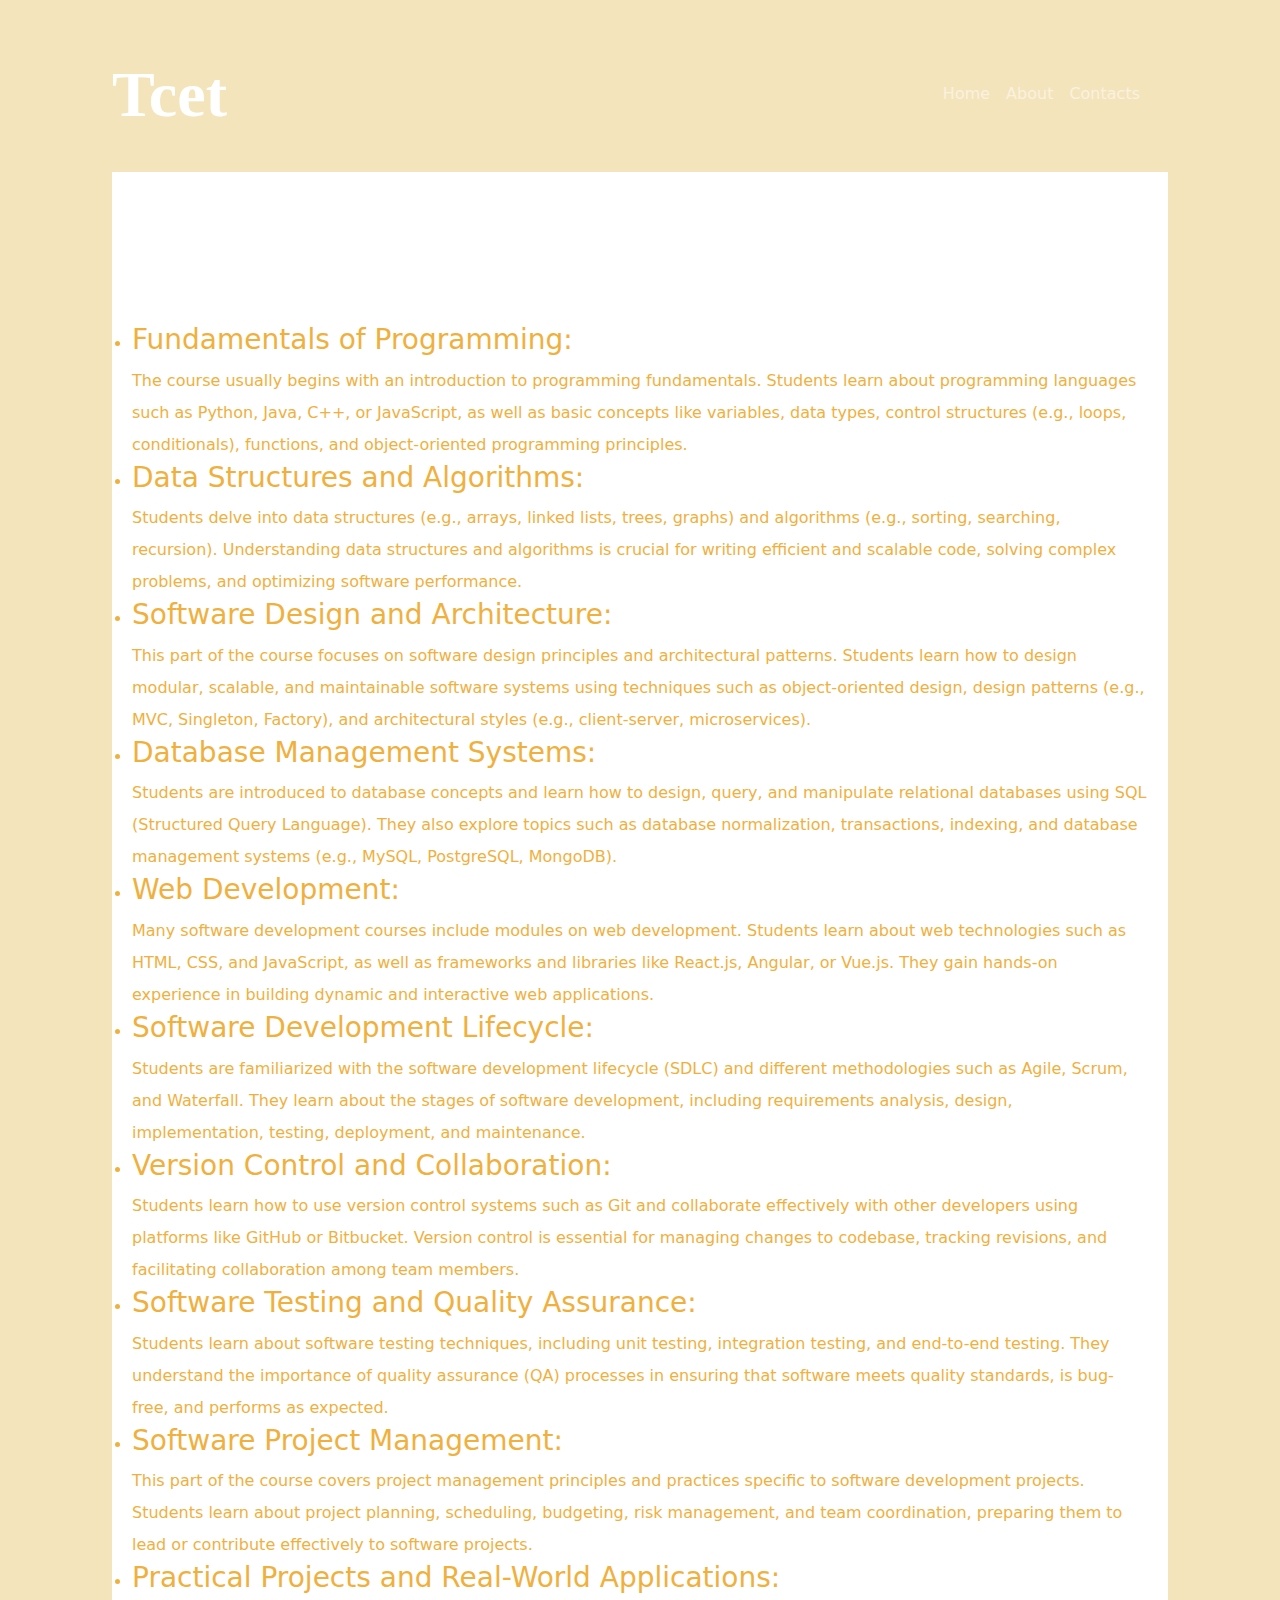
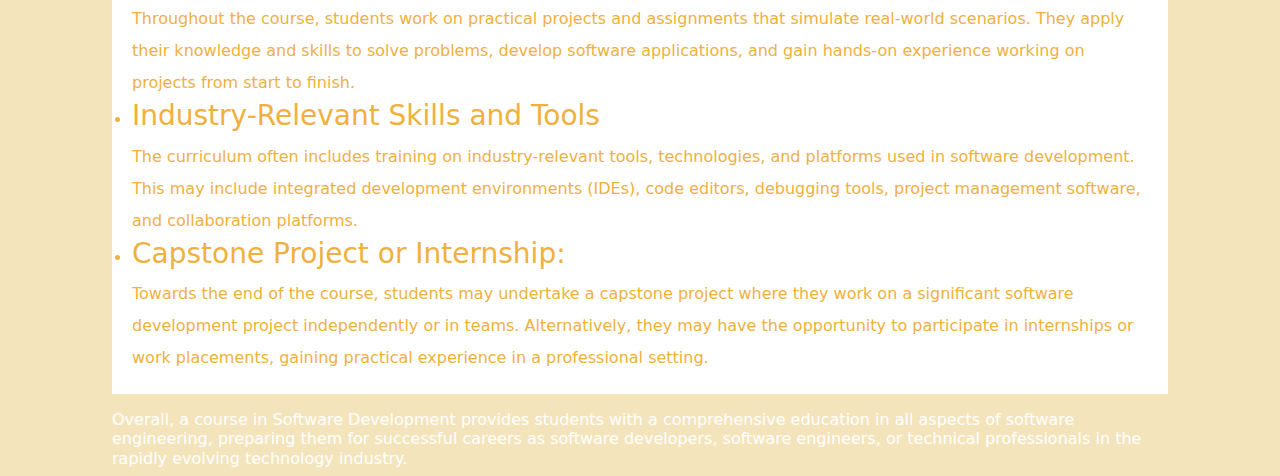
<file: sd.html>
<!doctype html>
<html lang="en">

<head>
  <meta charset="utf-8">
  <meta name="viewport" content="width=device-width, initial-scale=1">
  <title>Bootstrap demo</title>
  <link href="https://cdn.jsdelivr.net/npm/bootstrap@5.3.3/dist/css/bootstrap.min.css" rel="stylesheet"
    integrity="sha384-QWTKZyjpPEjISv5WaRU9OFeRpok6YctnYmDr5pNlyT2bRjXh0JMhjY6hW+ALEwIH" crossorigin="anonymous">
  <link rel="stylesheet" href="sub css/style.css">
</head>

<body>
  <!-- Nav Bar -->
  <div class="container-fluid">

    <nav class="navbar navbar-expand-lg navbar-dark ">

      <a class="navbar-brand" href="index.php">Tcet</a>

      <button class="navbar-toggler" type="button" data-bs-toggle="collapse" data-bs-target="#navbarSupportedContent"
        aria-controls="navbarSupportedContent" aria-expanded="false" aria-label="Toggle navigation">
        <span class="navbar-toggler-icon"></span>
      </button>

      <div class="collapse navbar-collapse" id="navbarSupportedContent">
        <ul class="navbar-nav ms-auto">
          <li class="nav-item">
            <a class="nav-link" href="index.html">Home</a>
          </li>
          <li class="nav-item">
            <a class="nav-link" href="about.html">About</a>
          </li>
          <li class="nav-item">
            <a class="nav-link" href="contacts.html">Contacts</a>
          </li>
        </ul>
      </div>
    </nav>
    <div class="rev">
      <h1>Software Development.</h1>
      <h5>
        A course in Software Development is a structured educational program designed to equip students with the
        knowledge, skills, and practical experience necessary to excel in the field of software engineering. Here's a
        detailed explanation of what such a course typically entails:</h5>
      <ul>
        <li>
          <h3>Fundamentals of Programming: </h3>The course usually begins with an introduction to programming
          fundamentals. Students learn about programming languages such as Python, Java, C++, or JavaScript, as well
          as basic concepts like variables, data types, control structures (e.g., loops, conditionals), functions, and
          object-oriented programming principles.
        </li>
        <li>
          <h3>Data Structures and Algorithms: </h3>Students delve into data structures (e.g., arrays, linked lists,
          trees, graphs) and algorithms (e.g., sorting, searching, recursion). Understanding data structures and
          algorithms is crucial for writing efficient and scalable code, solving complex problems, and optimizing
          software performance.
        </li>
        <li>
          <h3>Software Design and Architecture:</h3>This part of the course focuses on software design principles and
          architectural patterns. Students learn how to design modular, scalable, and maintainable software systems
          using techniques such as object-oriented design, design patterns (e.g., MVC, Singleton, Factory), and
          architectural styles (e.g., client-server, microservices).
        </li>
        <li>
          <h3>Database Management Systems: </h3> Students are introduced to database concepts and learn how to design,
          query, and manipulate relational databases using SQL (Structured Query Language). They also explore topics
          such as database normalization, transactions, indexing, and database management systems (e.g., MySQL,
          PostgreSQL, MongoDB).
        </li>
        <li>
          <h3>Web Development:</h3>Many software development courses include modules on web development. Students
          learn about web technologies such as HTML, CSS, and JavaScript, as well as frameworks and libraries like
          React.js, Angular, or Vue.js. They gain hands-on experience in building dynamic and interactive web
          applications.
        </li>
        <li>
          <h3>Software Development Lifecycle:</h3>Students are familiarized with the software development lifecycle
          (SDLC) and different methodologies such as Agile, Scrum, and Waterfall. They learn about the stages of
          software development, including requirements analysis, design, implementation, testing, deployment, and
          maintenance.
        </li>
        <li>
          <h3>Version Control and Collaboration:</h3>Students learn how to use version control systems such as Git and
          collaborate effectively with other developers using platforms like GitHub or Bitbucket. Version control is
          essential for managing changes to codebase, tracking revisions, and facilitating collaboration among team
          members.
        </li>
        <li>
          <h3>Software Testing and Quality Assurance: </h3>Students learn about software testing techniques, including
          unit testing, integration testing, and end-to-end testing. They understand the importance of quality
          assurance (QA) processes in ensuring that software meets quality standards, is bug-free, and performs as
          expected.
        </li>
        <li>
          <h3>Software Project Management:</h3>This part of the course covers project management principles and
          practices specific to software development projects. Students learn about project planning, scheduling,
          budgeting, risk management, and team coordination, preparing them to lead or contribute effectively to
          software projects.
        </li>
        <li>
          <h3>Practical Projects and Real-World Applications:</h3> Throughout the course, students work on practical
          projects and assignments that simulate real-world scenarios. They apply their knowledge and skills to solve
          problems, develop software applications, and gain hands-on experience working on projects from start to
          finish.
        </li>
        <li>
          <h3>Industry-Relevant Skills and Tools</h3> The curriculum often includes training on industry-relevant
          tools, technologies, and platforms used in software development. This may include integrated development
          environments (IDEs), code editors, debugging tools, project management software, and collaboration
          platforms.
        </li>
        <li>
          <h3>Capstone Project or Internship:</h3>Towards the end of the course, students may undertake a capstone
          project where they work on a significant software development project independently or in teams.
          Alternatively, they may have the opportunity to participate in internships or work placements, gaining
          practical experience in a professional setting.
        </li>
      </ul>
    </div>
    <h6>Overall, a course in Software Development provides students with a comprehensive education in all aspects of
      software engineering, preparing them for successful careers as software developers, software engineers, or
      technical professionals in the rapidly evolving technology industry.</h6>

    <script src="https://cdn.jsdelivr.net/npm/bootstrap@5.3.3/dist/js/bootstrap.bundle.min.js"
      integrity="sha384-YvpcrYf0tY3lHB60NNkmXc5s9fDVZLESaAA55NDzOxhy9GkcIdslK1eN7N6jIeHz"
      crossorigin="anonymous"></script>
</body>

</html>
</file>
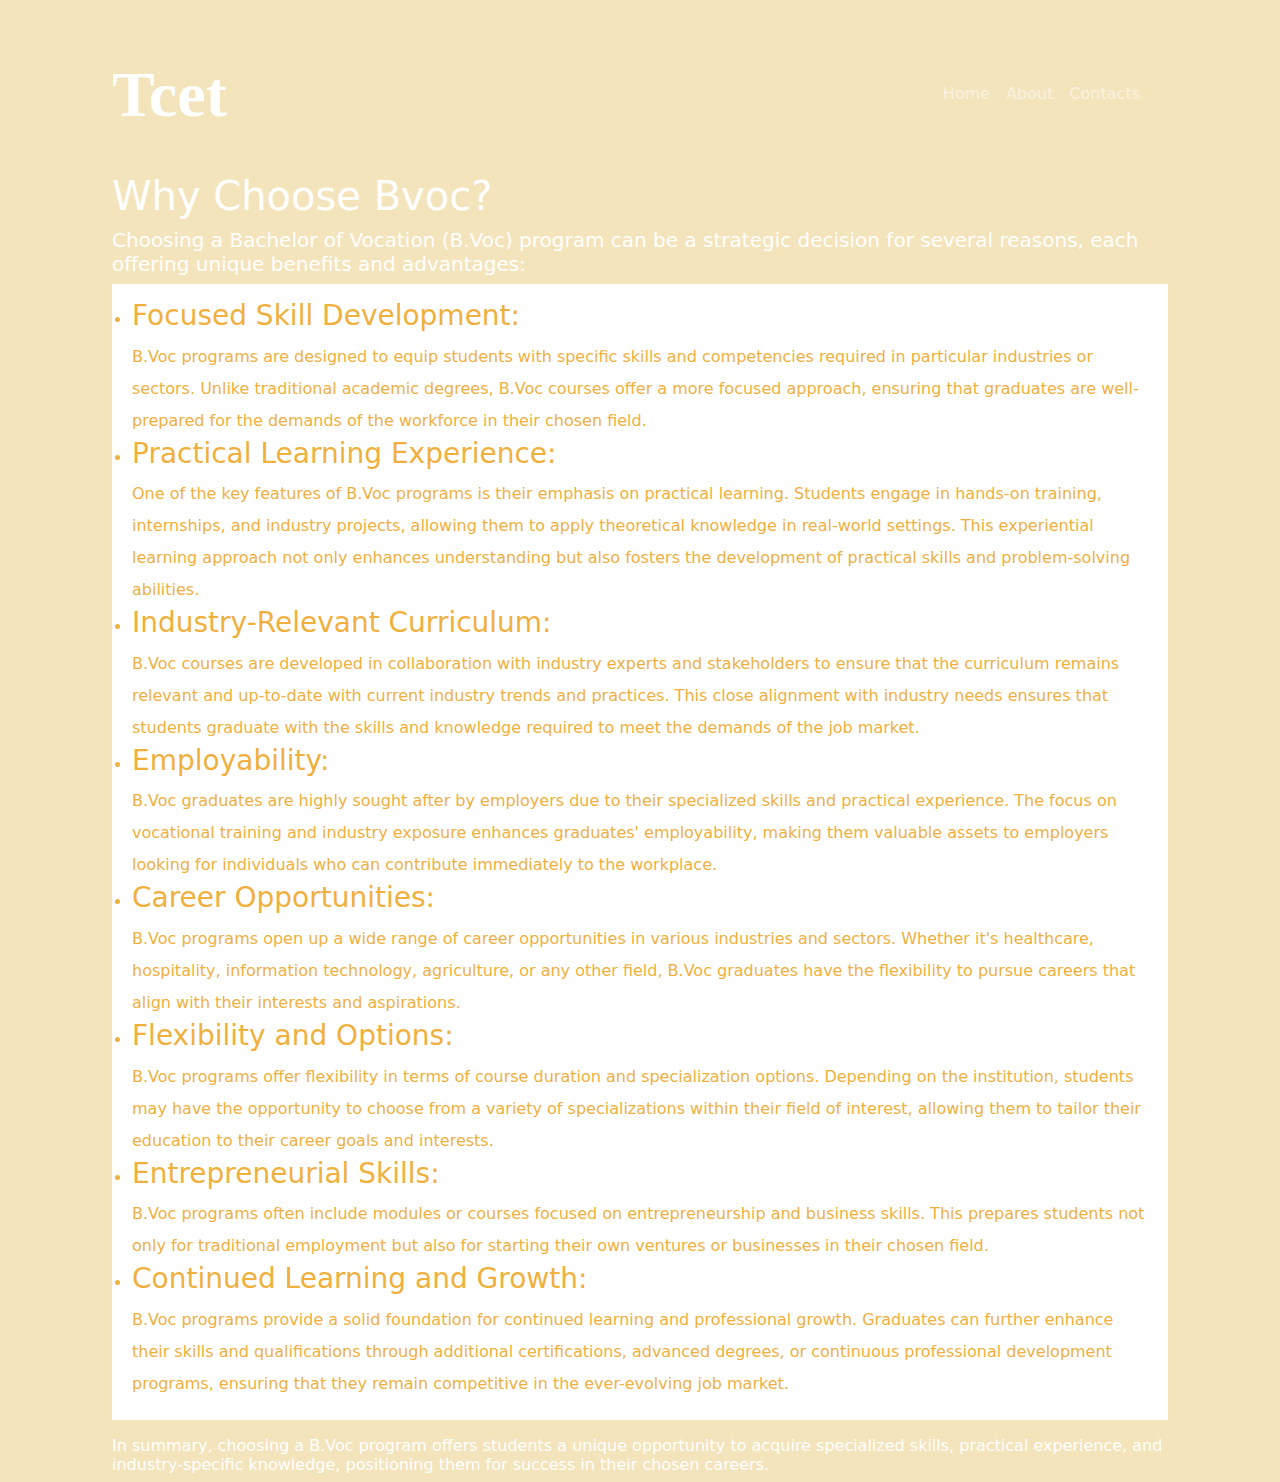
<file: wcb.html>
<!doctype html>
<html lang="en">

<head>
  <meta charset="utf-8">
  <meta name="viewport" content="width=device-width, initial-scale=1">
  <title>Bootstrap demo</title>
  <link href="https://cdn.jsdelivr.net/npm/bootstrap@5.3.3/dist/css/bootstrap.min.css" rel="stylesheet"
    integrity="sha384-QWTKZyjpPEjISv5WaRU9OFeRpok6YctnYmDr5pNlyT2bRjXh0JMhjY6hW+ALEwIH" crossorigin="anonymous">
  <link rel="stylesheet" href="sub css/style.css">
</head>

<body>
  <!-- Nav Bar -->
  <div class="container-fluid">

    <nav class="navbar navbar-expand-lg navbar-dark ">

      <a class="navbar-brand" href="index.php">Tcet</a>

      <button class="navbar-toggler" type="button" data-bs-toggle="collapse" data-bs-target="#navbarSupportedContent"
        aria-controls="navbarSupportedContent" aria-expanded="false" aria-label="Toggle navigation">
        <span class="navbar-toggler-icon"></span>
      </button>

      <div class="collapse navbar-collapse" id="navbarSupportedContent">
        <ul class="navbar-nav ms-auto">
          <li class="nav-item">
            <a class="nav-link" href="index.html">Home</a>
          </li>
          <li class="nav-item">
            <a class="nav-link" href="about.html">About</a>
          </li>
          <li class="nav-item">
            <a class="nav-link" href="contacts.html">Contacts</a>
          </li>
        </ul>
      </div>
    </nav>
    <!-- information -->
    <H1>Why Choose Bvoc?</H1>
    <h5>
      Choosing a Bachelor of Vocation (B.Voc) program can be a strategic decision for several reasons, each offering
      unique benefits and advantages:</h5>
    <div class="rev">
      <ul>
        <li>
          <h3>Focused Skill Development:</h3> B.Voc programs are designed to equip students with specific skills and
          competencies required in particular industries or sectors. Unlike traditional academic degrees, B.Voc
          courses offer a more focused approach, ensuring that graduates are well-prepared for the demands of the
          workforce in their chosen field.
        </li>
        <li>
          <h3>Practical Learning Experience:</h3> One of the key features of B.Voc programs is their emphasis on
          practical
          learning. Students engage in hands-on training, internships, and industry projects, allowing them to apply
          theoretical knowledge in real-world settings. This experiential learning approach not only enhances
          understanding but also fosters the development of practical skills and problem-solving abilities.
        </li>
        <li>
          <h3>Industry-Relevant Curriculum:</h3> B.Voc courses are developed in collaboration with industry experts and
          stakeholders to ensure that the curriculum remains relevant and up-to-date with current industry trends and
          practices. This close alignment with industry needs ensures that students graduate with the skills and
          knowledge required to meet the demands of the job market.
        </li>
        <li>
          <h3>Employability:</h3> B.Voc graduates are highly sought after by employers due to their specialized skills
          and
          practical experience. The focus on vocational training and industry exposure enhances graduates'
          employability, making them valuable assets to employers looking for individuals who can contribute
          immediately to the workplace.
        </li>
        <li>
          <h3>Career Opportunities:</h3> B.Voc programs open up a wide range of career opportunities in various
          industries and
          sectors. Whether it's healthcare, hospitality, information technology, agriculture, or any other field,
          B.Voc graduates have the flexibility to pursue careers that align with their interests and aspirations.
        </li>
        <li>
          <h3>Flexibility and Options:</h3> B.Voc programs offer flexibility in terms of course duration and
          specialization
          options. Depending on the institution, students may have the opportunity to choose from a variety of
          specializations within their field of interest, allowing them to tailor their education to their career
          goals and interests.
        </li>
        <li>
          <h3>Entrepreneurial Skills:</h3> B.Voc programs often include modules or courses focused on entrepreneurship
          and
          business skills. This prepares students not only for traditional employment but also for starting their own
          ventures or businesses in their chosen field.
        </li>
        <li>
          <h3>Continued Learning and Growth:</h3> B.Voc programs provide a solid foundation for continued learning and
          professional growth. Graduates can further enhance their skills and qualifications through additional
          certifications, advanced degrees, or continuous professional development programs, ensuring that they remain
          competitive in the ever-evolving job market.
        </li>
      </ul>
    </div>
    <h6>In summary, choosing a B.Voc program offers students a unique opportunity to acquire specialized skills,
      practical experience, and industry-specific knowledge, positioning them for success in their chosen careers.</h6>
    <script src="https://cdn.jsdelivr.net/npm/bootstrap@5.3.3/dist/js/bootstrap.bundle.min.js"
      integrity="sha384-YvpcrYf0tY3lHB60NNkmXc5s9fDVZLESaAA55NDzOxhy9GkcIdslK1eN7N6jIeHz"
      crossorigin="anonymous"></script>
</body>

</html>
</file>
<file: sub css/style.css>
body{
    padding-left: 100px;
    padding-right: 100px;
    padding-top: 20px;
    color: #F0B03E;
    background-color: #f4e4bc;
    text-align: left;
    line-height: 2;
}
.rev{
    background-color: white;
}
h1{
    color: white;
}
h5{
    color: white;
}
h6{
    color: white;
}
.navbar-brand{
    font-family: "Playfair Display", serif;
    font-size: 4rem;
    font-weight: 900;
    padding-top: 3px;
}
ul{
    padding-top: 15px;
    padding-left: 20px;
    padding-right: 20px;
    padding-bottom: 20px;

}
</file>
